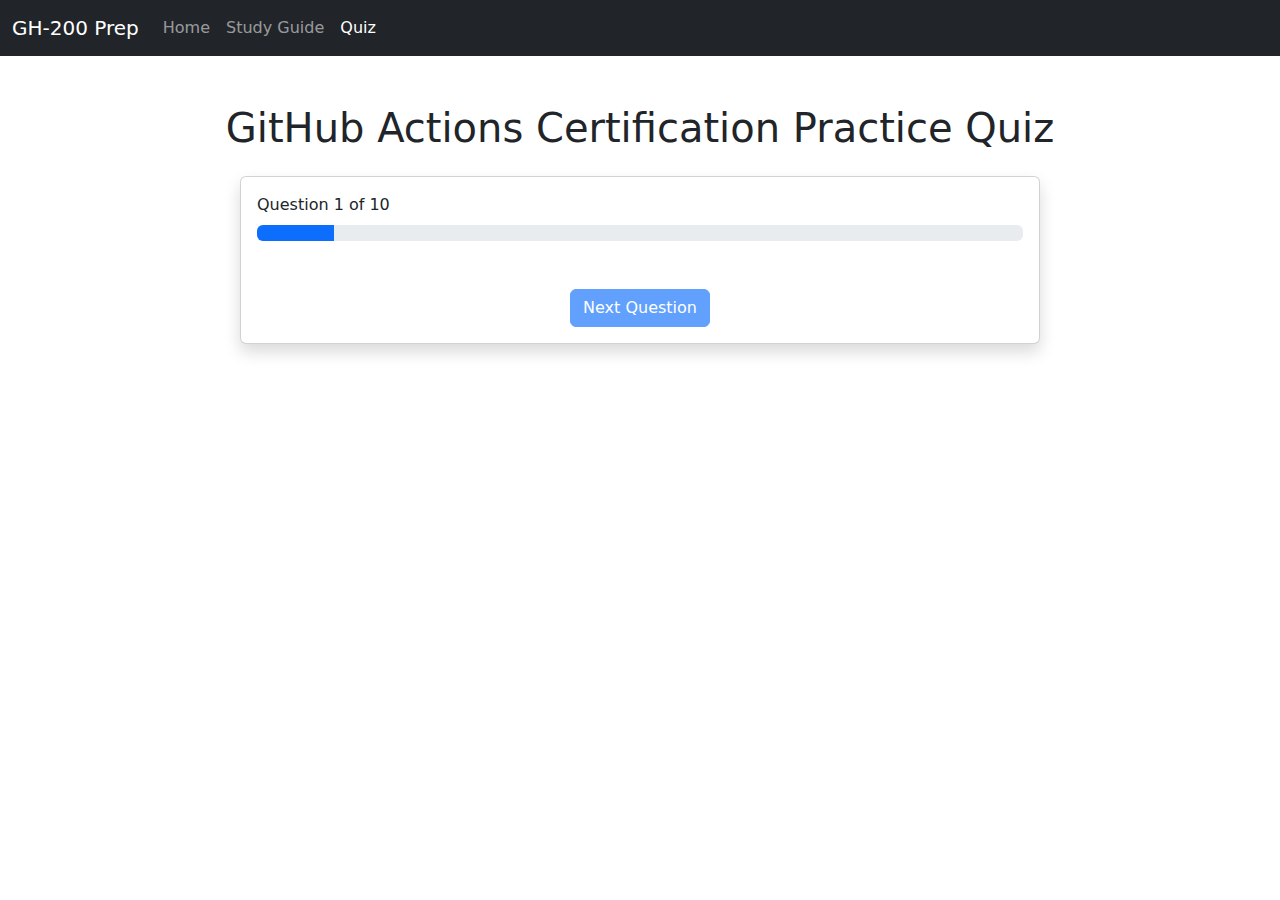
<file: quiz.html>
<!DOCTYPE html>
<html lang="en">
<head>
    <meta charset="UTF-8">
    <meta name="viewport" content="width=device-width, initial-scale=1.0">
    <title>Interactive Quiz - GitHub Actions Certification</title>
    <link href="https://cdn.jsdelivr.net/npm/bootstrap@5.3.0/dist/css/bootstrap.min.css" rel="stylesheet">
    <link rel="stylesheet" href="css/styles.css">
</head>
<body>
    <nav class="navbar navbar-expand-lg navbar-dark bg-dark">
        <div class="container-fluid">
            <a class="navbar-brand" href="#">GH-200 Prep</a>
            <button class="navbar-toggler" type="button" data-bs-toggle="collapse" data-bs-target="#navbarNav">
                <span class="navbar-toggler-icon"></span>
            </button>
            <div class="collapse navbar-collapse" id="navbarNav">
                <ul class="navbar-nav">
                    <li class="nav-item"><a class="nav-link" href="index.html">Home</a></li>
                    <li class="nav-item"><a class="nav-link" href="study-guide.html">Study Guide</a></li>
                    <li class="nav-item"><a class="nav-link active" href="quiz.html">Quiz</a></li>
                </ul>
            </div>
        </div>
    </nav>

    <div class="container mt-5">
        <h1 class="text-center mb-4">GitHub Actions Certification Practice Quiz</h1>

        <div id="quiz-container" class="card shadow">
            <div class="card-body">
                <div id="progress" class="mb-4">
                    Question <span id="current">1</span> of <span id="total">10</span>
                    <div class="progress mt-2">
                        <div id="progress-bar" class="progress-bar" style="width: 10%;"></div>
                    </div>
                </div>

                <h4 id="question" class="mb-4"></h4>

                <div id="options" class="list-group mb-4"></div>

                <div id="feedback" class="alert d-none" role="alert"></div>

                <div class="text-center">
                    <button id="next-btn" class="btn btn-primary" disabled>Next Question</button>
                </div>
            </div>
        </div>

        <div id="result-container" class="text-center mt-5 d-none">
            <h2>Quiz Complete!</h2>
            <h3>You scored <span id="score">0</span> out of <span id="total-questions">10</span></h3>
            <p>Great job preparing for the GitHub Actions certification!</p>
            <button class="btn btn-success btn-lg" onclick="location.reload()">Retake Quiz</button>
        </div>
    </div>

    <script src="https://cdn.jsdelivr.net/npm/bootstrap@5.3.0/dist/js/bootstrap.bundle.min.js"></script>
    <script src="js/quiz.js"></script>
</body>
</html>
</file>
<file: css/styles.css>
#quiz-container {
    max-width: 800px;
    margin: 0 auto;
}

.list-group-item {
    margin-bottom: 10px;
    text-align: left;
}

.list-group-item-success,
.list-group-item-danger {
    font-weight: bold;
}
</file>
